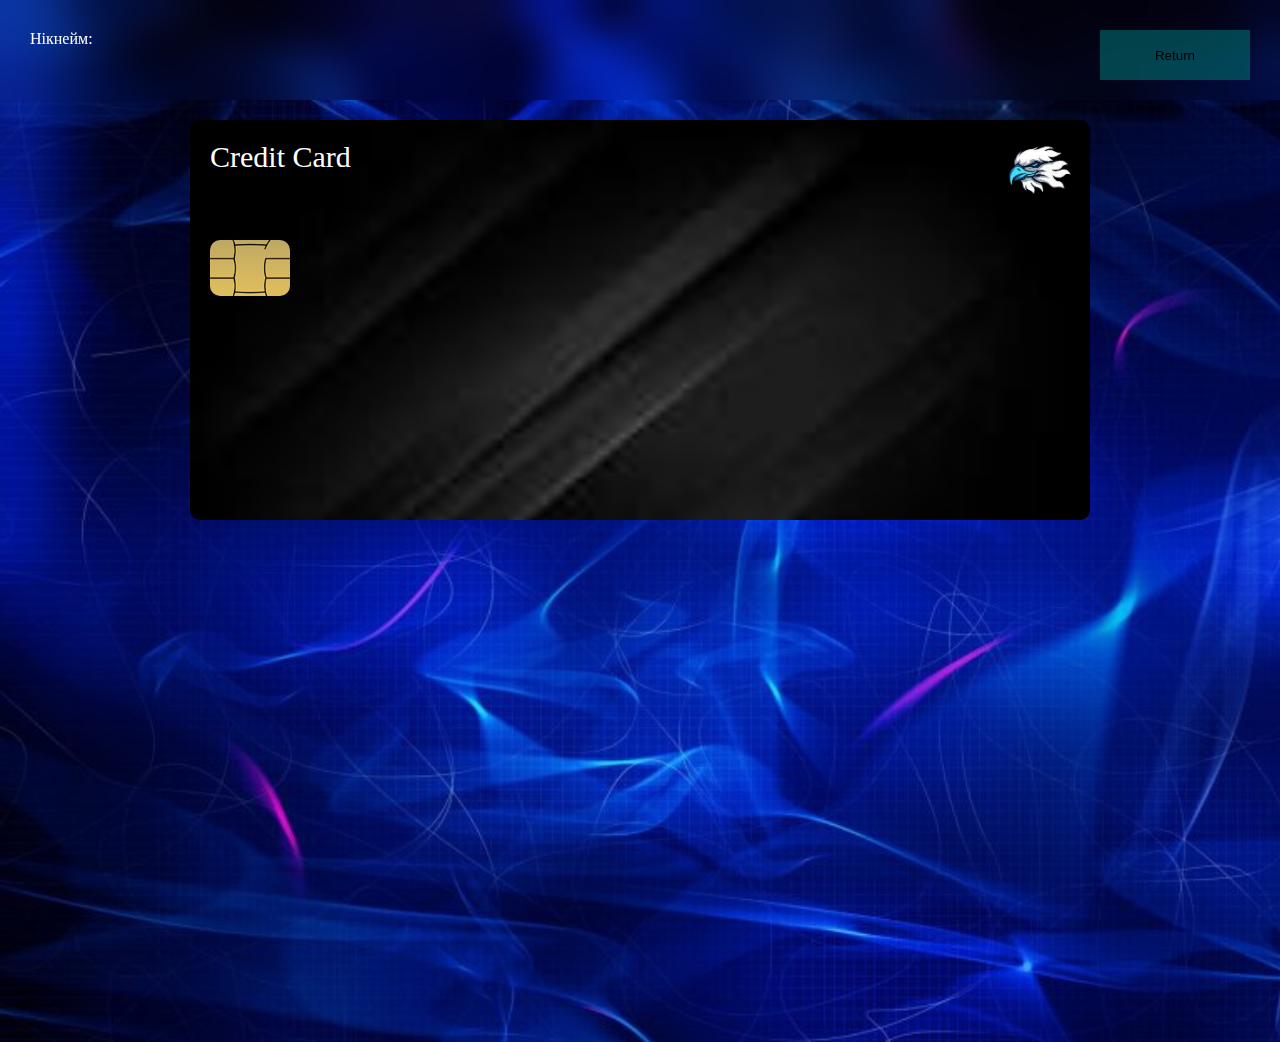
<file: bank.html>
<!DOCTYPE html>
<html lang="en">
<head>
    <meta charset="UTF-8">
    <meta http-equiv="X-UA-Compatible" content="IE=edge">
    <meta name="viewport" content="width=device-width, initial-scale=1.0">
    <title>Document</title>
    <link rel="stylesheet" href="./bank.css">
</head>
<body>
    <header class="header">
        <div class="header__menu">
            <div class="header__nick">Нікнейм: </div>
            <div class="header__nickname"></div>
        </div>
        <div class="header__button">
            <button class="header__return">Return</button>
        </div>
    </header>
    <main class="main">
        <div class="card">
            <div class="card__logo">
                <div class="card__name">Credit Card</div>
                <img class="card__logo-image" src="./bank-logo-removebg-preview.png" alt="">
            </div>
            <div class="card__chip">
                <img class="card__chip-image" src="./card.png" alt="">
            </div>
            <div class="card__number"></div>
            <div class="card__data"></div>
            <div class="card__svv"></div>
            <div class="card__owner"></div>
        </div>

        <form action="" class="form">
            <div class="form__box">
                <label for="" class="form__box-label">Отримати свій унікальний номер картки</label>
                <button class="form__box-button">Отримати</button>
            </div>
            <div class="form__box">
                <label for="" class="form__box-label">Отримати свій унікальний CVV код</label>
                <button class="form__box-cvv">Отримати</button>
            </div>
            <div class="form__box">
                <label for="" class="form__box-label">Дата отримання</label>
                <input type="date" class="form__box-date">
            </div>
            <div class="form__box">
                <label for="" class="form__box-label">Ім'я і призвіще</label>
                <input type="text" class="form__box-name">
            </div>
            <div class="form__box">
                <button class="form__box-save">Зберегти</button>
            </div>
        </form>
        <div class="modal">Shos tuta bude</div>
    </main>
    <div class="scrol__block">
    </div>

    <script src="./bank.js"></script>
</body>
</html>
</file>
<file: bank.css>
*{
    margin: 0;
    padding: 0;
    border: 0;
    outline: 0;
    list-style: none;
    box-sizing: border-box;
}

body{
    background-image: url(./bank-background.jpg);
    background-size: cover;
}

.header {
    display: flex;
    justify-content: space-between;
    height: 100px;
    backdrop-filter: blur(20px);
}
.header__button{
    display: flex;
    padding: 30px;
}
.header__return{
    width: 150px;
    height: 50px;
    background-color: rgba(4, 116, 116, 0.555);
    cursor: pointer;
}
.header__menu{
    color: rgb(255, 255, 255);
    display: flex;
    padding: 30px;
}
.header__nickname {
    color: white;
    display: flex;
    justify-content: center;
}
.main{
    display: flex;
    justify-content: center;
    margin-top: 20px;
    flex-wrap: wrap;
}
.card{
    background-image: url(./card-background.jfif);
    background-size: cover;
    width: 900px;
    height: 400px;
    border-radius: 10px;
    color: white;
}
.card__logo {
    display: flex;
    justify-content: space-between;
}
.card__logo-image{
    max-width: 100px;
}
.card__name {
    color: white;
    font-size: 30px;
    display: flex;
    padding: 20px;
}
.card__chip {
    display: flex;
    padding: 20px;
}
.card__chip-image{
    max-width: 80px;
    border-radius: 10px;
}
.card__number {
    display: flex;
    justify-content: center;
    font-size: 40px;
}
.card__svv {
    font-size: 20px;
    padding: 10px;
}
.card__data {
    display: flex;
    justify-content: center;
    font-size: 20px;
    padding: 10px;
}
.card__owner{
    display: flex;
    padding: 20px;
    font-size: 30px;
    text-transform: capitalize;
}

/* FORM */

.form {
    position: relative;
    left: -2000px;
    width: 800px;
    margin-top: 100px;
    display: flex;
    flex-direction: column;
    transition: 2s;
    background-color: rgba(133, 0, 153, 0.626);

}
.form.block{
    left: 0;
}
.form__box{

    padding: 20px;
    display: flex;
    flex-direction: column;
}
.form__box-label {
}
.form__box-button {
    width: 100px;
    height: 30px;
    background-color: darkorchid;
    border-radius: 5px;
}
.form__box-cvv {
    width: 100px;
    height: 30px;
    background-color: indigo;
    border-radius: 5px;
}
.form__box-date {
    width: 100px;
    height: 20px;
    background-color: mediumpurple;
}
.form__box-name {
    width: 300px;
    height: 30px;
    background-color: blueviolet;
    border-radius: 4px;
}
.form__box-surname {
    width: 300px;
    height: 30px;
    background-color: blueviolet;
    border-radius: 4px;
}
.form__box {
}
.form__box-save {
    width: 100px;
    height: 40px;
    background-color: fuchsia;
    cursor: pointer;
}
.modal{
    background-color: blue;
    width: 300px;
    height: 200px;
    position: fixed;
    top: -500px;
    transition: 1s;
}
.modal.active{
    top: 0;
}
</file>
